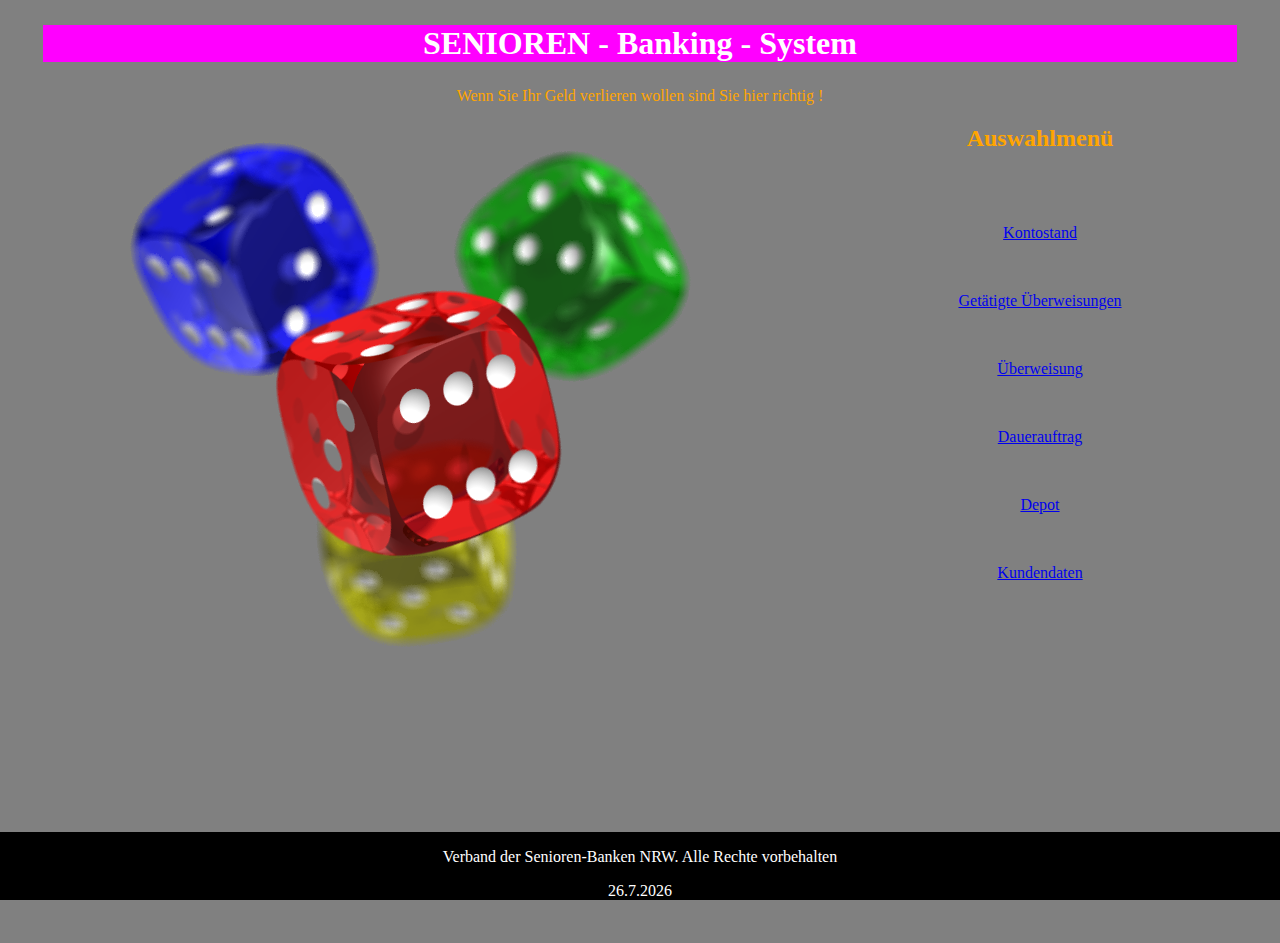
<file: src/main/resources/static/index.html>
<html>

<head>

<title>Übung HTML-Seite erstellen</title>
<meta charset="UTF-8">
<!-- ASCII, UTF-8, Windows-nnnn? -->
<link href="index.css" rel="stylesheet">
<script src="index.js" type="module"></script>

</head>

<body>
	<div id="page-container">

		<header id="header">
			<div style="text-align: center">
				<h1>SENIOREN - Banking - System</h1>

				<!-- h1 - header -->
			</div>




		</header>

		<!-- ********************************************************************************* -->

		<main id="main">

			<div style="text-align: center">
				<div id="text">
					<p>Wenn Sie Ihr Geld verlieren wollen sind Sie hier richtig !</p>

					<div>
						<div style="float: left">
							<img class="Bild" id="Bild1" src="PNG1.png">
						</div>


					</div>




					<div style="text-align: center">
						<script src="index.js" type="module"></script>
						<h2>Auswahlmenü</h2>

						<br> <br>
						<script src="index.js" type="module"></script>
						<a href="Kontostatus.html">
							<div style="text-align: center"></div>
							<p>Kontostand</p>
						</a> <br>
						<script src="index.js" type="module"></script>
						<a href="Zahlungen.html">
							<div style="text-align: center"></div>
							<p>Getätigte Überweisungen</p>
						</a> <br>
						<script src="index.js" type="module"></script>
						<a href="zahlung.html">
							<div style="text-align: center"></div>
							<p>Überweisung</p>
						</a> <br>
						<script src="index.js" type="module </footer> "></script>
						<a href="Dauerauftrag.html">
							<div style="text-align: center"></div>
							<p>Dauerauftrag</p>
						</a> <br>
						<script src="index.js" type="module"></script>
						<a href="Depot.html">
							<div style="text-align: center"></div>
							<p>Depot</p>
						</a> <br>
						<script src="index.js" type="module"></script>
						<a href="Kundendaten.html">
							<div style="text-align: center"></div>
							<p>Kundendaten</p>
						</a>


					</div>
		</main>
		<div id=footer>
			<footer>
				<div class="footer">
					<p>Verband der Senioren-Banken NRW. Alle Rechte vorbehalten</p>
					<script src="index.js"></script>
					<script>
						DatumUhrzeit();
					</script>
				</div>
			</footer>
		</div>
</body>
</html>
</file>
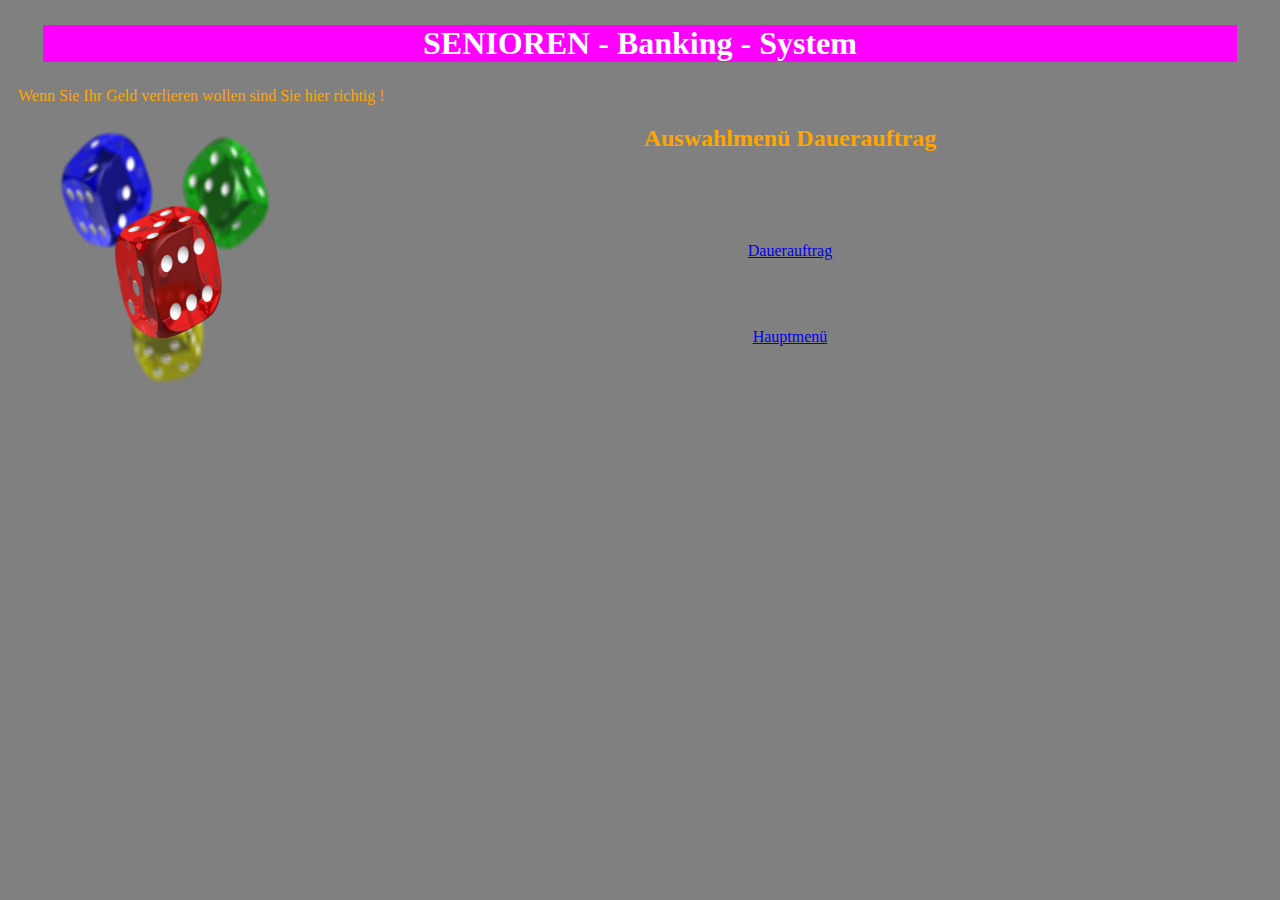
<file: src/main/resources/static/Dauerauftrag.html>
<html>

<head>

<title>Übung HTML-Seite erstellen</title>
<meta charset="UTF-8">
<!-- ASCII, UTF-8, Windows-nnnn? -->
<link href="index.css" rel="stylesheet">
<script src="index.js" type="module"></script>

</head>

<body>

	<header id="header">
		<div style="text-align: center">
			<h1>SENIOREN - Banking - System</h1>
			<!-- h1 - header -->
		</div>
	</header>

	<!-- ********************************************************************************* -->

	<main id="main">
		<div id="text">
			<p>Wenn Sie Ihr Geld verlieren wollen sind Sie hier richtig !</p>

			<div>
				<div style="float: left">
					<img class="Bild" id="Bild1" src="PNG1.png" height="300px"
						width="300px">
				</div>


			</div>


			<div>
				<div style="text-align: center">
					<h2>Auswahlmenü Dauerauftrag</h2>
				</div>
				<br>
			</div>
			<br> <br>
			<script src="index.js" type="module"></script>
			<a href="Dauerauftrag.html">
				<div style="text-align: center">
					<p>Dauerauftrag</p>
			</a>
		</div>

		<br> <br>
		<script src="index.js" type="module"></script>
		<a href="index.html">
			<div style="text-align: center">
				<p>Hauptmenü</p>
		</a>
		</div>

		</div>



	</main>

</body>
</html>
</file>
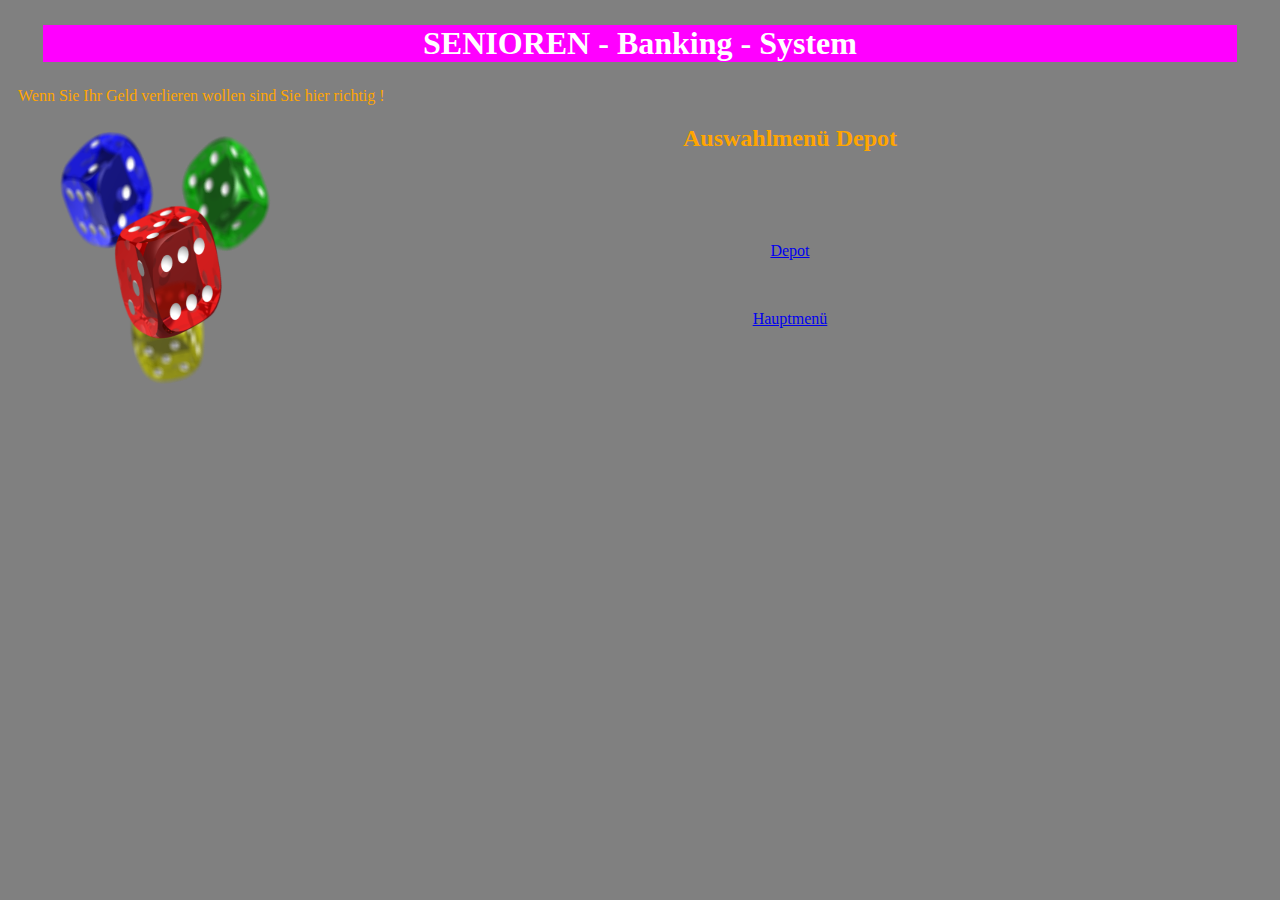
<file: src/main/resources/static/Depot.html>
<html>

<head>

<title>Übung HTML-Seite erstellen</title>
<meta charset="UTF-8">
<!-- ASCII, UTF-8, Windows-nnnn? -->
<link href="index.css" rel="stylesheet">
<script src="index.js" type="module"></script>

</head>

<body>

	<header id="header">
		<div style="text-align: center">
			<h1>SENIOREN - Banking - System</h1>
			<!-- h1 - header -->
		</div>
	</header>

	<!-- ********************************************************************************* -->

	<main id="main">
		<div id="text">
			<p>Wenn Sie Ihr Geld verlieren wollen sind Sie hier richtig !</p>

			<div>
				<div style="float: left">
					<img class="Bild" id="Bild1" src="PNG1.png" height="300px"
						width="300px">
				</div>


			</div>


			<div>
				<div style="text-align: center">
					<h2>Auswahlmenü Depot</h2>
				</div>
				<br>
			</div>
			<br> <br>
			<script src="index.js" type="module"></script>
			<a href="Depot.html">
				<div style="text-align: center">
					<p>Depot</p>
			</a>
		</div>

		<br>
		<script src="index.js" type="module"></script>
		<a href="index.html">
			<div style="text-align: center">
				<p>Hauptmenü</p>
		</a>
		</div>

		</div>



	</main>

</body>
</html>
</file>
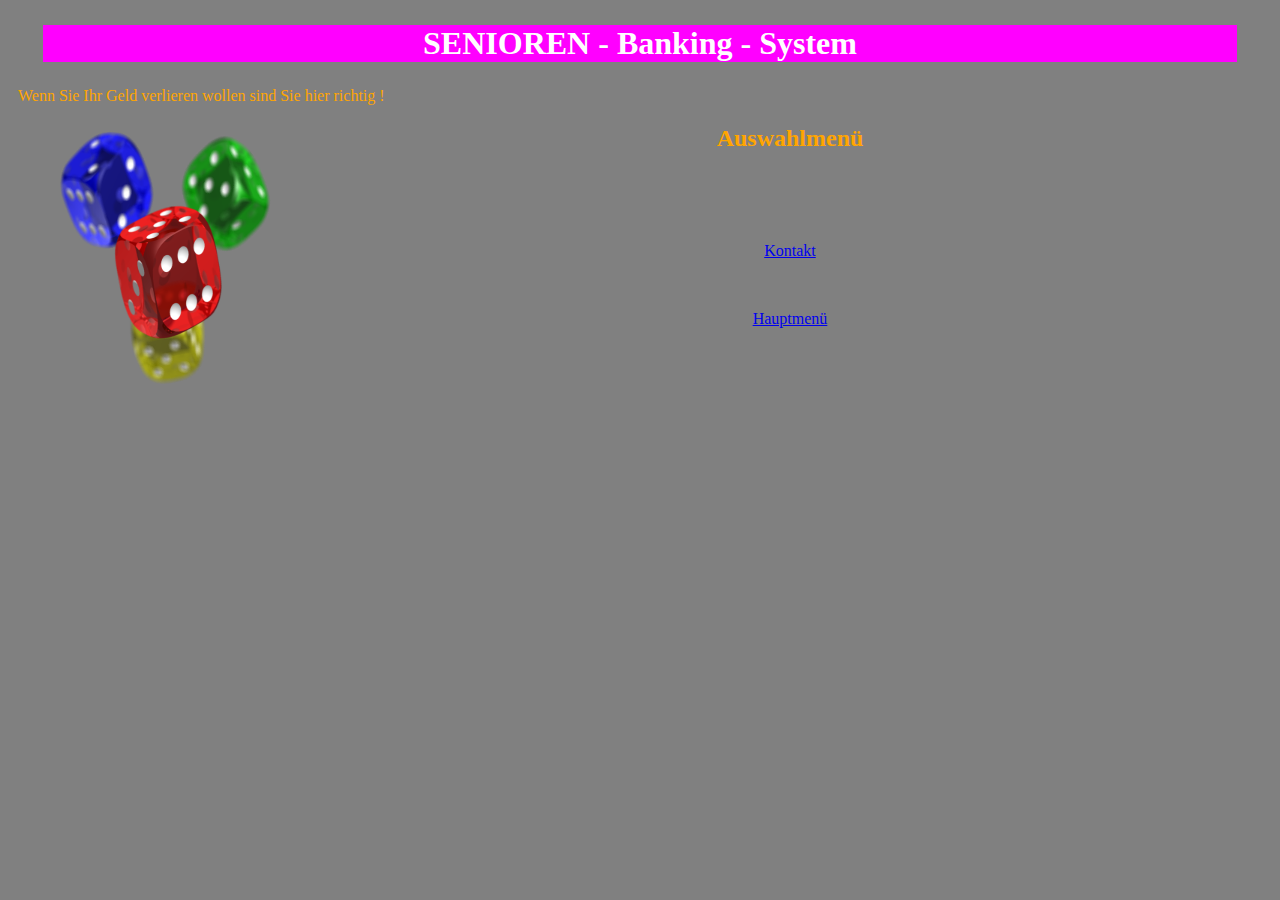
<file: src/main/resources/static/Kontakt.html>
<html>

<head>

<title>Übung HTML-Seite erstellen</title>
<meta charset="UTF-8">
<!-- ASCII, UTF-8, Windows-nnnn? -->
<link href="index.css" rel="stylesheet">
<script src="index.js" type="module"></script>

</head>

<body>

	<header id="header">
		<div style="text-align: center">
			<h1>SENIOREN - Banking - System</h1>
			<!-- h1 - header -->
		</div>
	</header>

	<!-- ********************************************************************************* -->

	<main id="main">
		<div id="text">
			<p>Wenn Sie Ihr Geld verlieren wollen sind Sie hier richtig !</p>

			<div>
				<div style="float: left">
					<img class="Bild" id="Bild1" src="PNG1.png" height="300px"
						width="300px">
				</div>


			</div>


			<div>
				<div style="text-align: center">
					<h2>Auswahlmenü</h2>
				</div>
				<br>
			</div>
			<br> <br>
			<script src="index.js" type="module"></script>
			<a href="Kontakt.html">
				<div style="text-align: center">
					<p>Kontakt</p>
			</a>
		</div>

		<br>
		<script src="index.js" type="module"></script>
		<a href="index.html">
			<div style="text-align: center">
				<p>Hauptmenü</p>
		</a>
		</div>

		</div>



	</main>

</body>
</html>
</file>
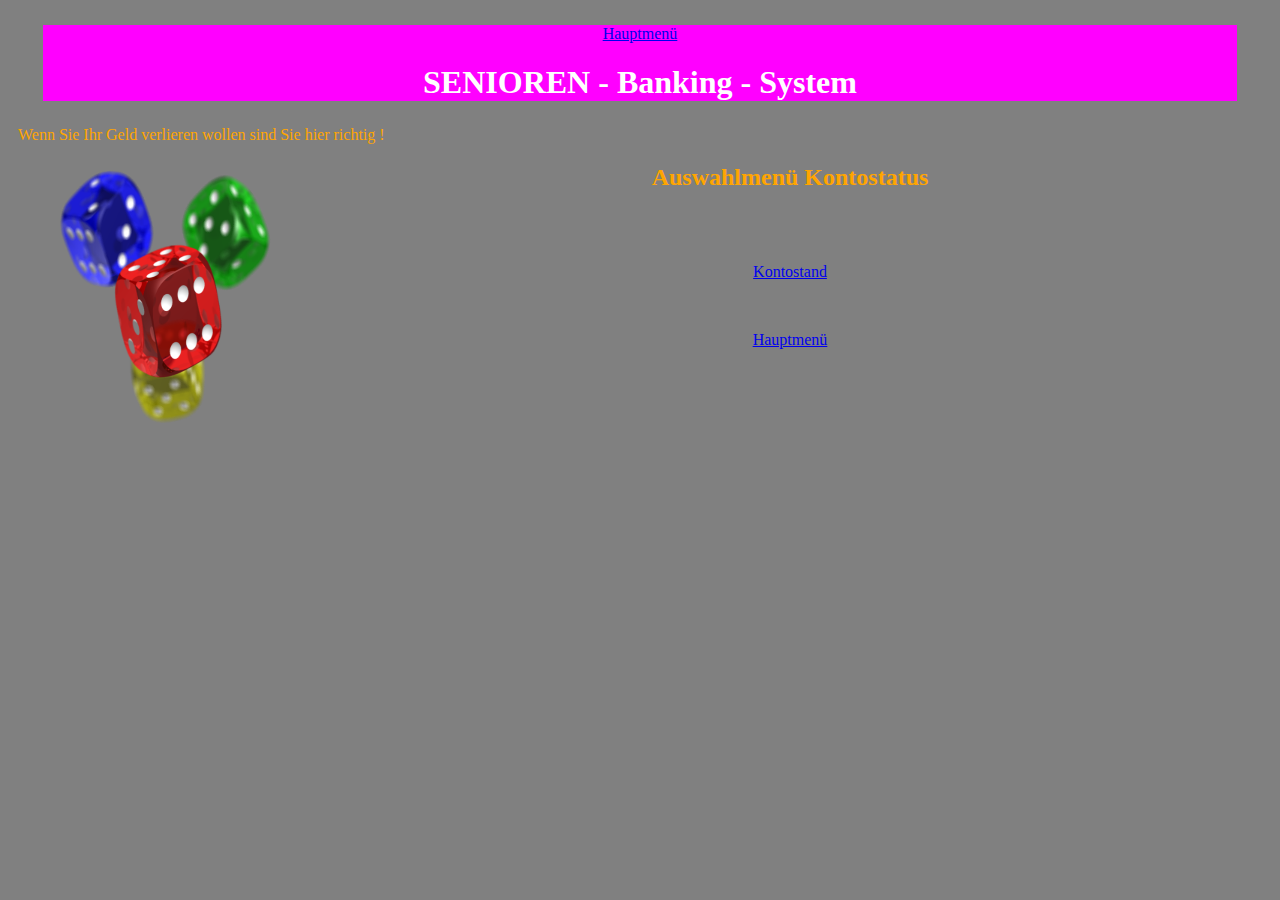
<file: src/main/resources/static/Kontostatus.html>
<html>

<head>

<title>Übung HTML-Seite erstellen</title>
<meta charset="UTF-8">
<!-- ASCII, UTF-8, Windows-nnnn? -->
<link href="index.css" rel="stylesheet">
<script src="index.js" type="module"></script>

</head>

<body>

	<header id="header">
		<script src="index.js" type="module"></script>
		<a href="index.html">
			<div style="text-align: center">
				<p>Hauptmenü</p>
		</a>
		</div>
		<div style="text-align: center">
			<h1>SENIOREN - Banking - System</h1>
			<!-- h1 - header -->
		</div>
	</header>

	<!-- ********************************************************************************* -->

	<main id="main">
		<div id="text">
			<p>Wenn Sie Ihr Geld verlieren wollen sind Sie hier richtig !</p>

			<div>
				<div style="float: left">
					<img class="Bild" id="Bild1" src="PNG1.png" height="300px"
						width="300px">
				</div>


			</div>


			<div>
				<div style="text-align: center">
					<h2>Auswahlmenü Kontostatus</h2>
				</div>
				<br>
			</div>
			<br>
			<script src="index.js" type="module"></script>
			<a href="/zahlung.json">
				<div style="text-align: center">
					<p>Kontostand</p>
			</a>
		</div>
		<br>
		<script src="index.js" type="module"></script>
		<a href="index.html">
			<div style="text-align: center">
				<p>Hauptmenü</p>
		</a>
		</div>

		</div>



	</main>

</body>
</html>
</file>
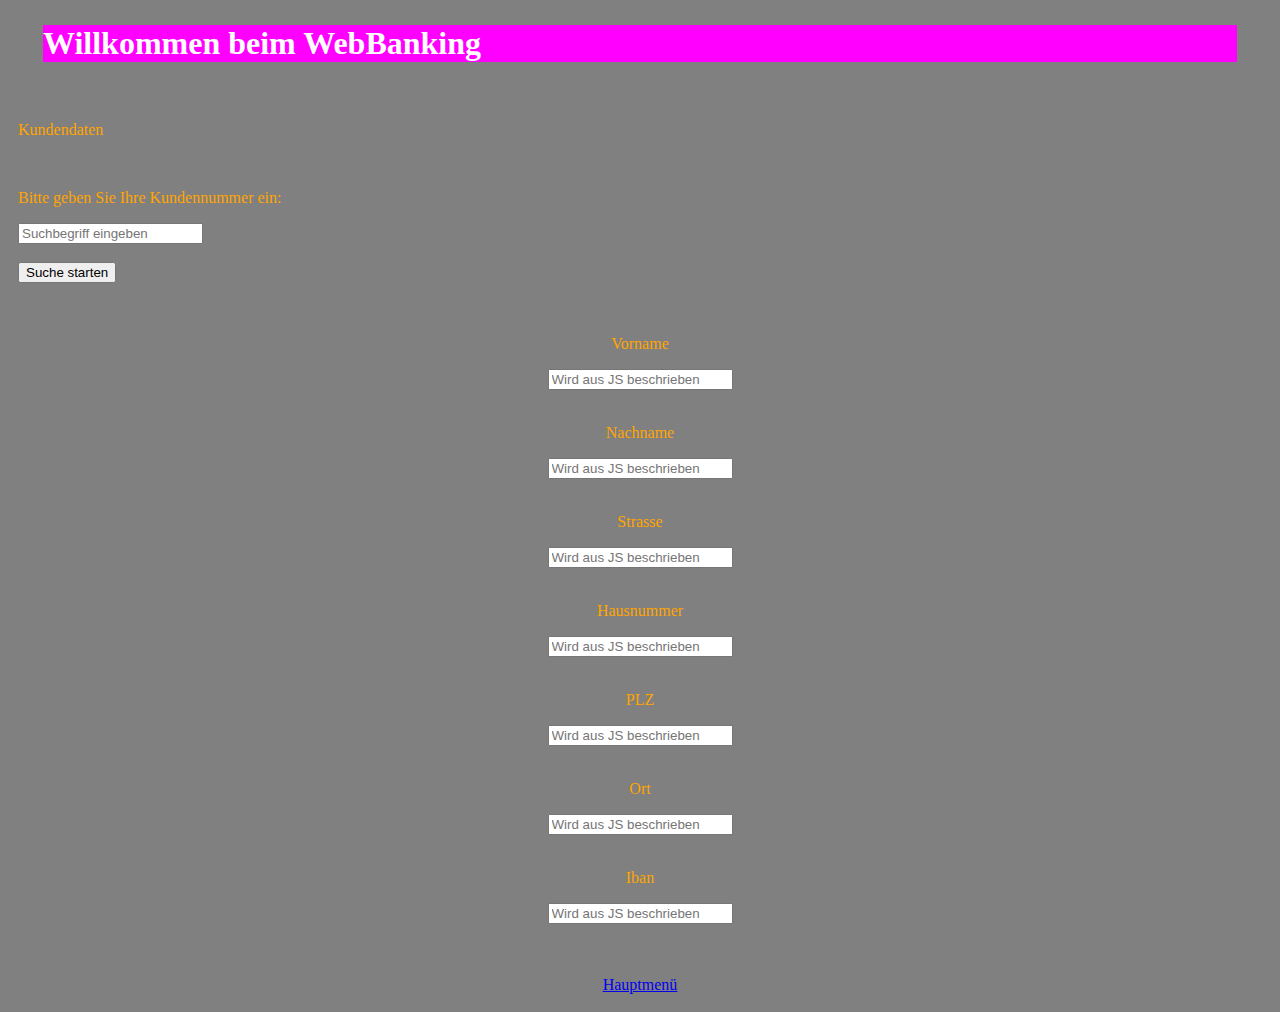
<file: src/main/resources/static/Kundendaten.html>
<html>
<head>
<meta charset="UTF-8">
<title>Seniorenbank</title>
<link href="index.css" rel="stylesheet">
<script src="KundeJson.js" type="module"></script>
</head>

<body>
	<header id="header">
		<h1>Willkommen beim WebBanking</h1>
	</header>
	<br>
	<div id="text1">
		<p>Kundendaten</p>
	</div>
	<br>

	<div id="suche">
		<div>
			<p>Bitte geben Sie Ihre Kundennummer ein:</p>
			<input id="eingabe" type="text" placeholder="Suchbegriff eingeben">
		</div>
		<br>
		<div>
			<button id="suchestarten">Suche starten</button>
		</div>
		<br> <br>
	</div>
	<div style="text-align: center">
		<div id="ausgabe">
			<div>
				<p>Vorname</p>
				<input id="vorname" type="text"
					placeholder="Wird aus JS beschrieben">
			</div>
			<br>

			<div>
				<p>Nachname</p>
				<input id="nachname" type="text"
					placeholder="Wird aus JS beschrieben">
			</div>
			<br>

			<div>
				<p>Strasse</p>
				<input id="strasse" type="text"
					placeholder="Wird aus JS beschrieben">
			</div>
			<br>

			<div>
				<p>Hausnummer</p>
				<input id="hausnummer" type="text"
					placeholder="Wird aus JS beschrieben">
			</div>
			<br>

			<div>
				<p>PLZ</p>
				<input id="plz" type="text" placeholder="Wird aus JS beschrieben">
			</div>
			<br>

			<div>
				<p>Ort</p>
				<input id="ort" type="text" placeholder="Wird aus JS beschrieben">
			</div>
			<br>
			<div>
				<p>Iban</p>
				<input id="iban" type="text" placeholder="Wird aus JS beschrieben">
			</div>
			<br>
		</div>

		<br>
		<script src="index.js" type="module"></script>
		<a href="index.html">
			<div style="text-align: center">
				<p>Hauptmenü</p>
		</a>
		</dikundennummerv>
</body>
</html>
</file>
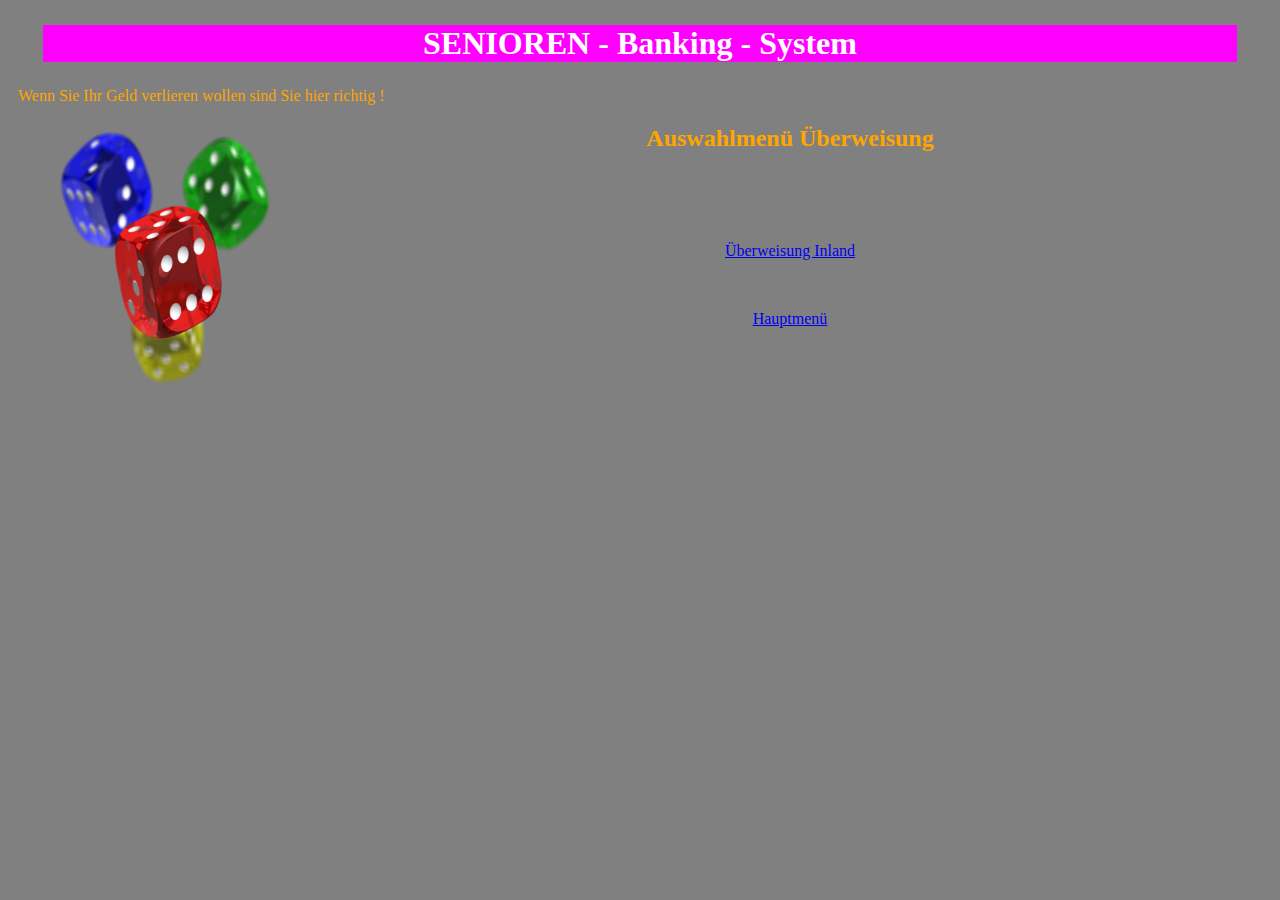
<file: src/main/resources/static/Ueberweisung.html>
<html>

<head>

<title>Übung HTML-Seite erstellen</title>
<meta charset="UTF-8">
<!-- ASCII, UTF-8, Windows-nnnn? -->
<link href="index.css" rel="stylesheet">
<script src="index.js" type="module"></script>

</head>

<body>

	<header id="header">
		<div style="text-align: center">
			<h1>SENIOREN - Banking - System</h1>
			<!-- h1 - header -->
		</div>
	</header>

	<!-- ********************************************************************************* -->

	<main id="main">
		<div id="text">
			<p>Wenn Sie Ihr Geld verlieren wollen sind Sie hier richtig !</p>

			<div>
				<div style="float: left">
					<img class="Bild" id="Bild1" src="PNG1.png" height="300px"
						width="300px">
				</div>


			</div>


			<div>
				<div style="text-align: center">
					<h2>Auswahlmenü Überweisung</h2>
				</div>
				<br>
			</div>
			<br> <br>
			<script src="index.js" type="module"></script>
			<a href="Ueberweisung.html">
				<div style="text-align: center">
					<p>Überweisung Inland</p>
			</a>
		</div>






		<br>
		<script src="index.js" type="module"></script>
		<a href="index.html">
			<div style="text-align: center">
				<p>Hauptmenü</p>
		</a>
		</div>

		</div>



	</main>

</body>
</html>
</file>
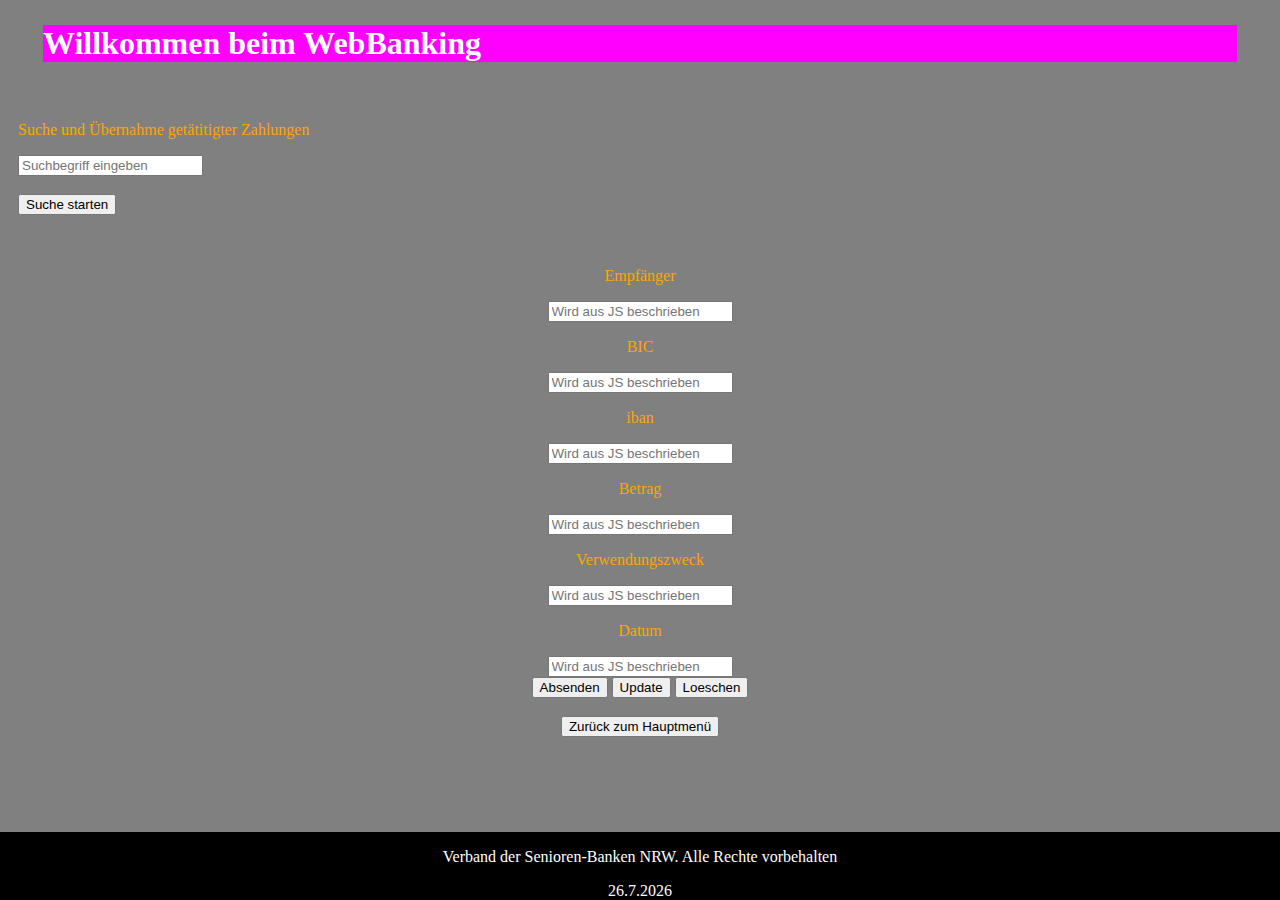
<file: src/main/resources/static/zahlung.html>
<html>
<style>
.footer {
	position: fixed;
	left: 0;
	bottom: 0;
	width: 100%;
	background-color: black;
	color: white;
	text-align: center;
}
</style>
<head>
<meta charset="UTF-8">
<title>Seniorenbank</title>
<link href="index.css" rel="stylesheet">
<script src="InputJson.js" type="module"></script>
</head>

<body>
	<header id="header">
		<h1>Willkommen beim WebBanking</h1>
	</header>
	<br>

	<div id="suche">
		<div>
			<p>Suche und Übernahme getätitigter Zahlungen</p>
			<input id="eingabe" type="text" placeholder="Suchbegriff eingeben">
		</div>
		<br>
		<div>
			<button id="suchestarten">Suche starten</button>
		</div>
		<br> <br>
	</div>
	<div style="text-align: center">
		<div id="ausgabe">
			<div>
				<p>Empfänger</p>
				<input id="empfaenger" type="text"
					placeholder="Wird aus JS beschrieben">
			</div>


			<div>
				<p>BIC</p>
				<input id="bic" type="text" placeholder="Wird aus JS beschrieben">
			</div>


			<div>
				<p>iban</p>
				<input id="iban" type="text" placeholder="Wird aus JS beschrieben">
			</div>


			<div>
				<p>Betrag</p>
			</div>
			<input id="betrag" type="text" placeholder="Wird aus JS beschrieben">
		</div>


		<div>
			<p>Verwendungszweck</p>
			<input id="verwendungszweck" type="text"
				placeholder="Wird aus JS beschrieben">
		</div>


		<div>
			<p>Datum</p>
			<input id="datum" type="text" placeholder="Wird aus JS beschrieben">
		</div>

		<div>
			<button id="absenden">Absenden</button>
			<button id="update">Update</button>
			<button id="loeschen">Loeschen</button>
		</div>


		<br>
		<script src="index.js" type="module"></script>
		<div style="text-align: center">
			<a href="index.html">
				<button id=hauptmenue>Zurück zum Hauptmenü</button>
			</a>
		</div>
		<footer>
			<div class="footer">
				<p>Verband der Senioren-Banken NRW. Alle Rechte vorbehalten</p>
				<script src="index.js"></script>
				<script>
					DatumUhrzeit();
				</script>


			</div>
		</footer>
</body>

</html>
</file>
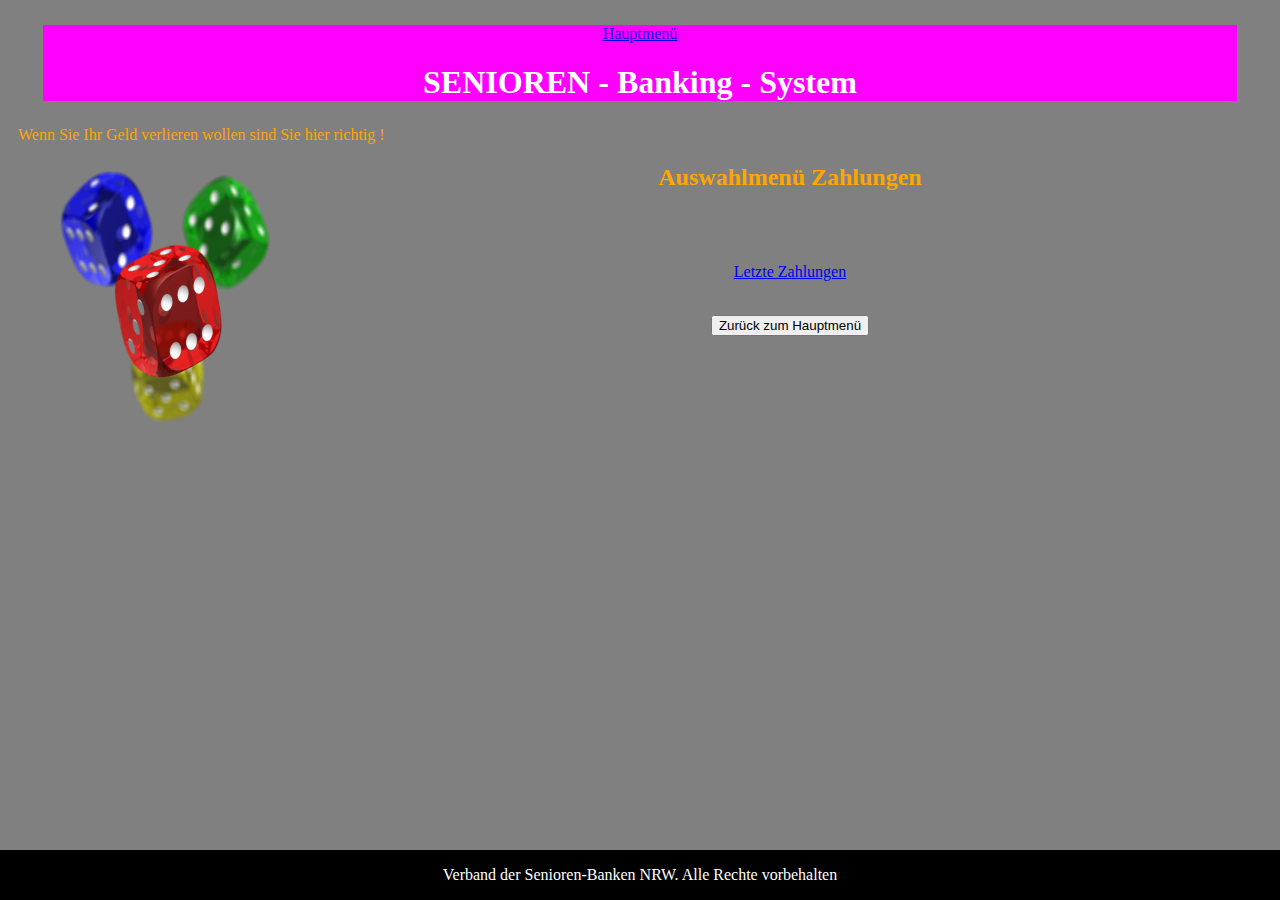
<file: src/main/resources/static/Zahlungen.html>
<html>
<style>
.footer {
	position: fixed;
	left: 0;
	bottom: 0;
	width: 100%;
	background-color: black;
	color: white;
	text-align: center;
}
</style>
<head>

<title>Übung HTML-Seite erstellen</title>
<meta charset="UTF-8">
<!-- ASCII, UTF-8, Windows-nnnn? -->
<link href="index.css" rel="stylesheet">
<script src="index.js" type="module"></script>

</head>

<body>

	<header id="header">
		<script src="index.js" type="module"></script>
		<a href="index.html">
			<div style="text-align: center">
				<p>Hauptmenü</p>
		</a>
		</div>
		<div style="text-align: center">
			<h1>SENIOREN - Banking - System</h1>
			<!-- h1 - header -->
		</div>
	</header>

	<!-- ********************************************************************************* -->

	<main id="main">
		<div id="text">
			<p>Wenn Sie Ihr Geld verlieren wollen sind Sie hier richtig !</p>

			<div>
				<div style="float: left">
					<img class="Bild" id="Bild1" src="PNG1.png" height="300px"
						width="300px">
				</div>


			</div>


			<div>
				<div style="text-align: center">
					<h2>Auswahlmenü Zahlungen</h2>
				</div>
				<br>
			</div>
			<br>
			<script src="index.js" type="module"></script>
			<a href="zahlungen2.html">
				<div style="text-align: center">
					<p>Letzte Zahlungen</p>
			</a>
		</div>
		<br>
		<script src="index.js" type="module"></script>
		<div style="text-align: center">
			<a href="index.html">
				<button id=hauptmenue>Zurück zum Hauptmenü</button>
			</a>
		</div>

		</div>



	</main>
	<footer>
		<div class="footer">
			<p>Verband der Senioren-Banken NRW. Alle Rechte vorbehalten</p>
	</footer>

</body>
</html>
</file>
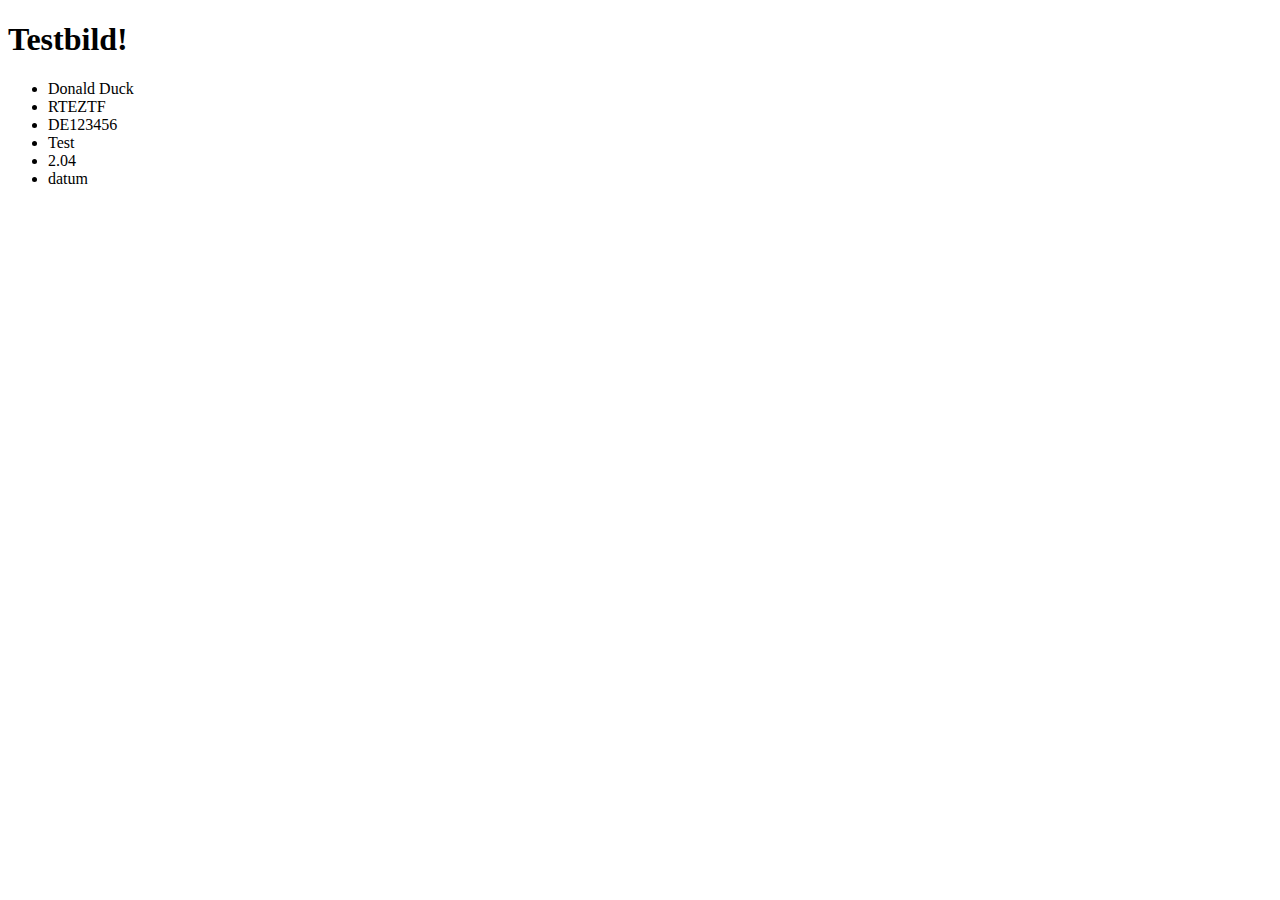
<file: src/main/resources/templates/home.html>
<!DOCTYPE HTML>

<html xmlns:th="http://www.thymeleaf.org">

<head>

<title>Thymeleaf</title>

<meta content="text/html; charset=UTF-8" http-equiv="Content-Type" />

</head>

<body>

	<h1 th:text="|Hello ${name}!|">Testbild!</h1>

	<ul th:each="zahlung : ${zahlungen}">

		<li th:text="${zahlung.empfaenger}">Donald Duck</li>
		<li th:text="${zahlung.bic}">RTEZTF</li>
		<li th:text="${zahlung.iban}">DE123456</li>
		<li th:text="${zahlung.verwendungszweck}">Test</li>
		<li th:text="${zahlung.betrag}">2.04</li>
		<li th:text="${zahlung.datum}">datum</li>
	</ul>

</body>

</html>
</file>
<file: src/main/resources/static/index.css>
@charset "UTF-8";

#page-container {
	position: relative;
	min-height: 100vh;
}

header {
	background-color: magenta;
	color: white;
	margin: 25px;
}

body {
	margin: 18px;
	color: orange;
	background-color: grey;
}

#Box1 {
	Height: auto;
	width: 30px;
	margin: 500 px;
	top: 50px;
	background-color: magenta;
	width: 600px;
	height: 700px;
}

footer {
	position: fixed;
	left: 0;
	bottom: 0;
	width: 100%;
	background-color: black;
	color: white;
	text-align: center;
}
</file>
